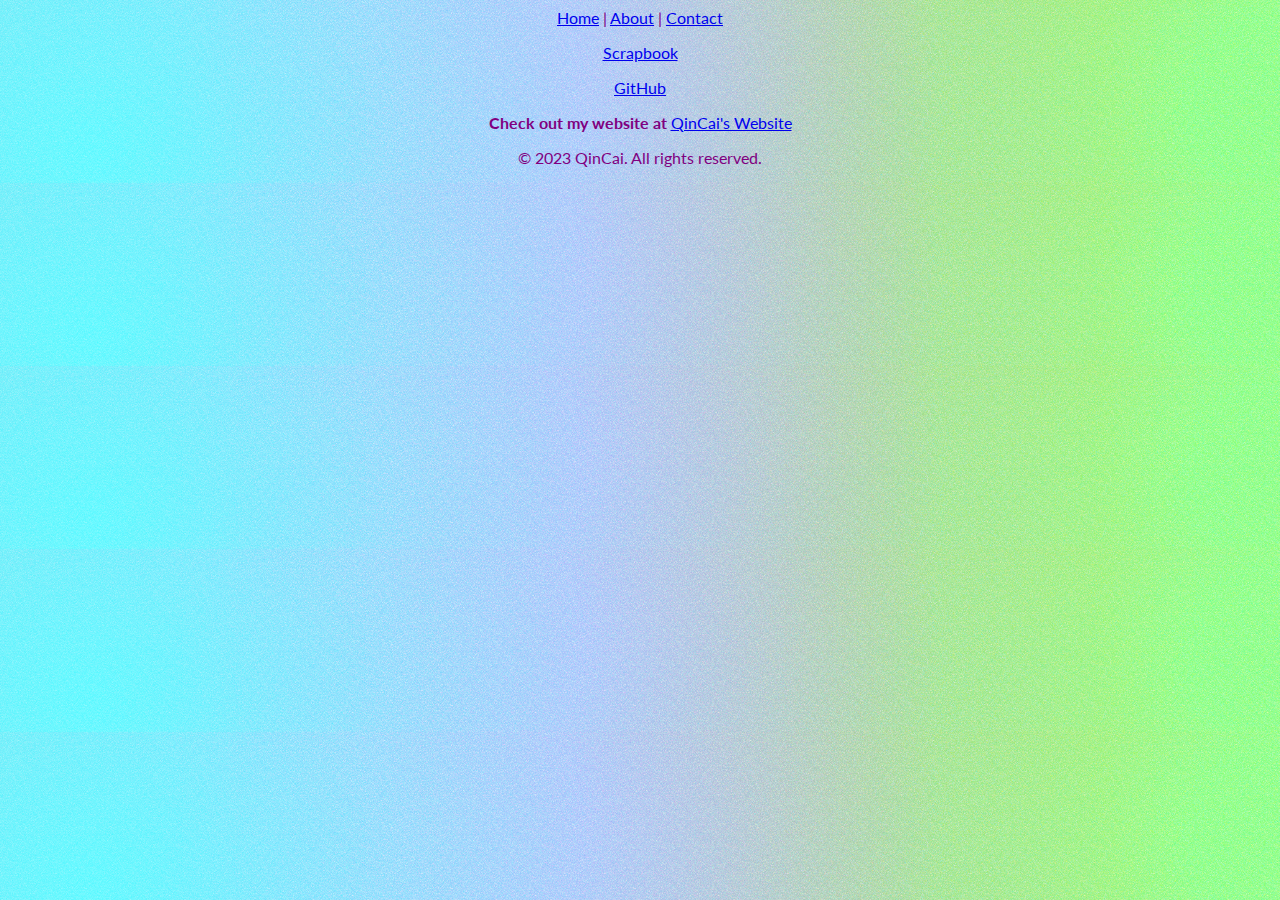
<file: about.html>
<!DOCTYPE html>

<html>
    <head>
        <meta charset="UTF-8">
        <meta name="viewport" content="width=device-width, initial-scale=1.0">
        <style>
            @import url('https://fonts.googleapis.com/css2?family=Lato:ital,wght@0,100;0,300;0,400;0,700;0,900;1,100;1,300;1,400;1,700;1,900&display=swap');
        </style>
        <link rel="stylesheet" href="static/css/styles.css">
        <link rel="icon" type="image/x-icon" href="assets/favicon.png">
        <title>About Me (my profiles)!</title>
    </head>

    <body>
        <nav>
            <a href="index.html">Home</a> |
            <a href="about.html">About</a> |
            <a href="contact.html">Contact</a>
        </nav>
        <p><a href="https://scrapbook.hackclub.com/QinCai">Scrapbook</a></p>
        <p><a href="https://github.com/qincai-rui">GitHub</a></p>
        <p><strong>Check out my website at </strong><a href="https://qincai.xyz">QinCai's Website</a></p>

        <footer>
            <p>&copy; 2023 QinCai. All rights reserved.</p>
        </footer>
    </body>
</file>
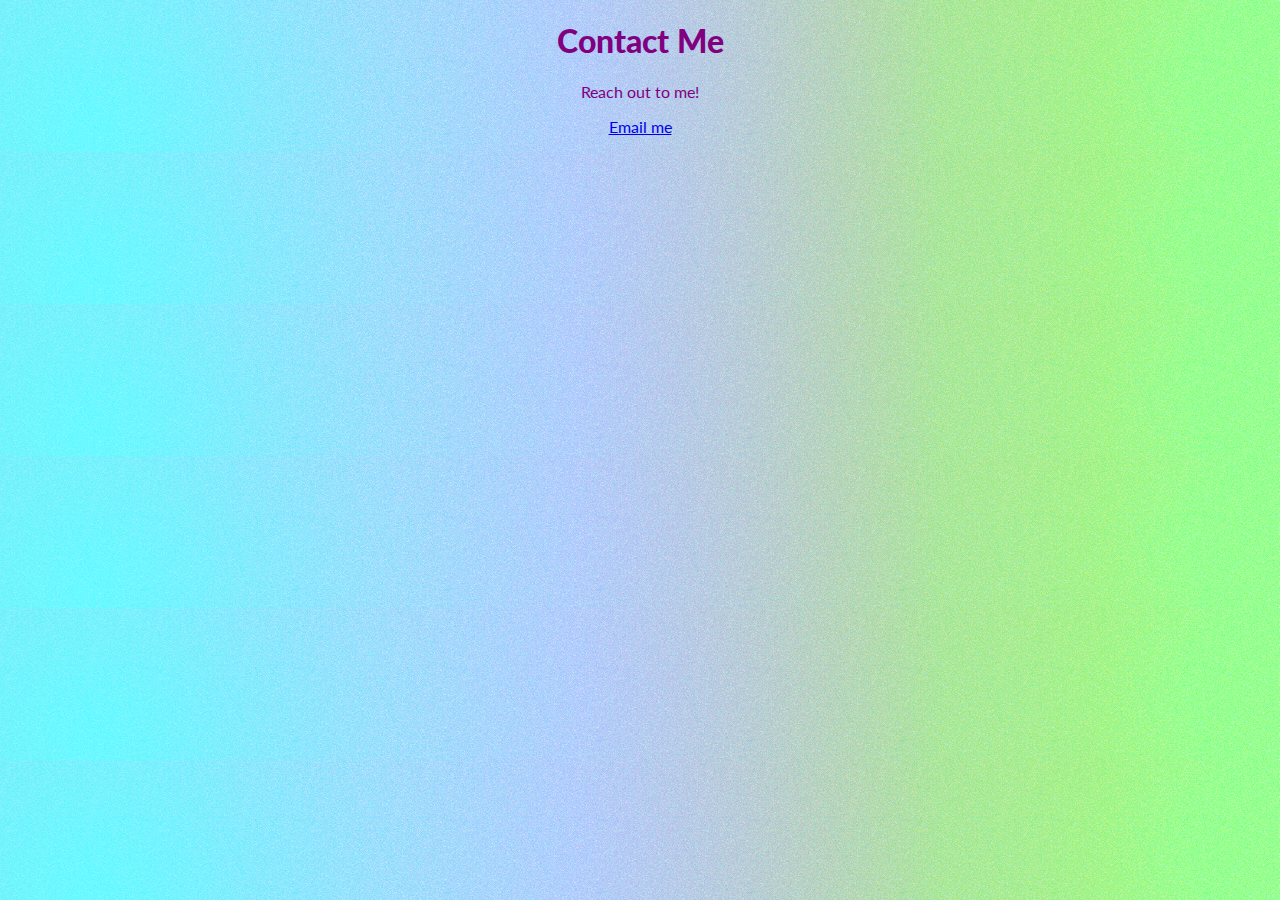
<file: contact.html>
<!DOCTYPE html>

<html>
    <head>
        <meta charset="UTF-8">
        <meta name="viewport" content="width=device-width, initial-scale=1.0">
        <style>
            @import url('https://fonts.googleapis.com/css2?family=Lato:ital,wght@0,100;0,300;0,400;0,700;0,900;1,100;1,300;1,400;1,700;1,900&display=swap');
        </style>
        <link rel="stylesheet" href="static/css/styles.css">
        <link rel="icon" type="image/x-icon" href="assets/favicon.png">
        <title>Dinobox</title>
    </head>

    <body>
        <h1><strong>Contact Me</strong></h1>
        <p>Reach out to me!</p>
        <p><a href="mailto:workshop.pls-no-spam@qincai.xyz">Email me</a></p>
    </body>
</html>
</file>
<file: static/css/styles.css>
img {
    width: 400px;
}

body {
    text-align: center;
    font-family: "Lato", sans-serif;
    background: rgb(222, 255, 255);
    color: purple;
    background-color: hsla(351, 99%, 63%, 1);
    background-image: url("data:image/svg+xml,%3Csvg viewBox='0 0 1799 1799' xmlns='http://www.w3.org/2000/svg'%3E%3Cfilter id='noiseFilter'%3E%3CfeTurbulence type='fractalNoise' baseFrequency='0.65' numOctaves='3' stitchTiles='stitch'/%3E%3C/filter%3E%3Crect width='100%25' height='100%25' filter='url(%23noiseFilter)'/%3E%3C/svg%3E"), radial-gradient(circle at 7% 84%, hsla(183, 100%, 67%, 1) 1%, transparent 85%), radial-gradient(circle at 32% 53%, hsla(292, 84%, 73%, 1) 20%, transparent 61%), radial-gradient(circle at 100% 58%, hsla(118, 99%, 73%, 1) 7%, transparent 70%), radial-gradient(circle at 66% 57%, hsla(30, 78%, 57%, 1) 5%, transparent 64%), radial-gradient(circle at 89% 58%, hsla(20, 99%, 65%, 1) 4%, transparent 70%), radial-gradient(circle at 27% 44%, hsla(173, 74%, 66%, 1) 10%, transparent 81%), radial-gradient(circle at 28% 16%, hsla(236, 84%, 78%, 1) 15%, transparent 74%), radial-gradient(circle at 68% 23%, hsla(269, 91%, 75%, 1) 15%, transparent 58%), radial-gradient(circle at 93% 14%, hsla(282, 89%, 79%, 1) 12%, transparent 88%), radial-gradient(circle at 76% 65%, hsla(29, 79%, 95%, 1) 5%, transparent 87%);
    background-blend-mode: overlay, normal, normal, normal, normal, normal, normal, normal, normal, normal, normal;
}
</file>
